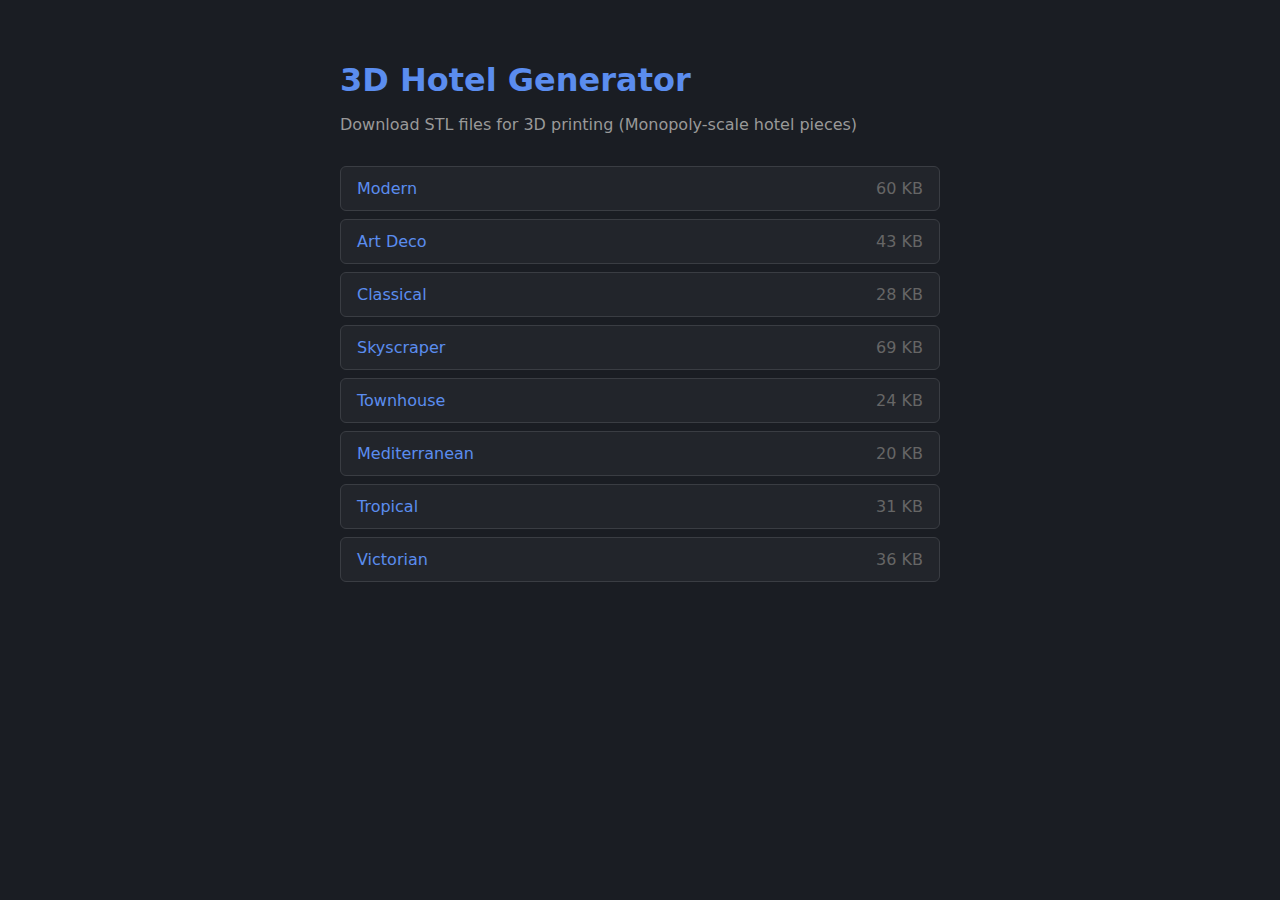
<file: web/downloads.html>
<!DOCTYPE html>
<html lang="en">
<head>
    <meta charset="UTF-8">
    <meta name="viewport" content="width=device-width, initial-scale=1.0">
    <title>Hotel STL Downloads</title>
    <style>
        body { font-family: system-ui, sans-serif; background: #1a1d23; color: #e0e0e0; padding: 40px; max-width: 600px; margin: 0 auto; }
        h1 { color: #5b8def; margin-bottom: 8px; }
        p.subtitle { color: #999; margin-bottom: 32px; }
        a { display: block; padding: 12px 16px; margin: 8px 0; background: #22252b; border: 1px solid #3a3d43; border-radius: 6px; color: #5b8def; text-decoration: none; transition: background 0.15s; }
        a:hover { background: #2a2d33; border-color: #5b8def; }
        .size { float: right; color: #666; }
    </style>
</head>
<body>
    <h1>3D Hotel Generator</h1>
    <p class="subtitle">Download STL files for 3D printing (Monopoly-scale hotel pieces)</p>
    <a href="hotel_modern.stl">Modern <span class="size">60 KB</span></a>
    <a href="hotel_art_deco.stl">Art Deco <span class="size">43 KB</span></a>
    <a href="hotel_classical.stl">Classical <span class="size">28 KB</span></a>
    <a href="hotel_skyscraper.stl">Skyscraper <span class="size">69 KB</span></a>
    <a href="hotel_townhouse.stl">Townhouse <span class="size">24 KB</span></a>
    <a href="hotel_mediterranean.stl">Mediterranean <span class="size">20 KB</span></a>
    <a href="hotel_tropical.stl">Tropical <span class="size">31 KB</span></a>
    <a href="hotel_victorian.stl">Victorian <span class="size">36 KB</span></a>
</body>
</html>
</file>
